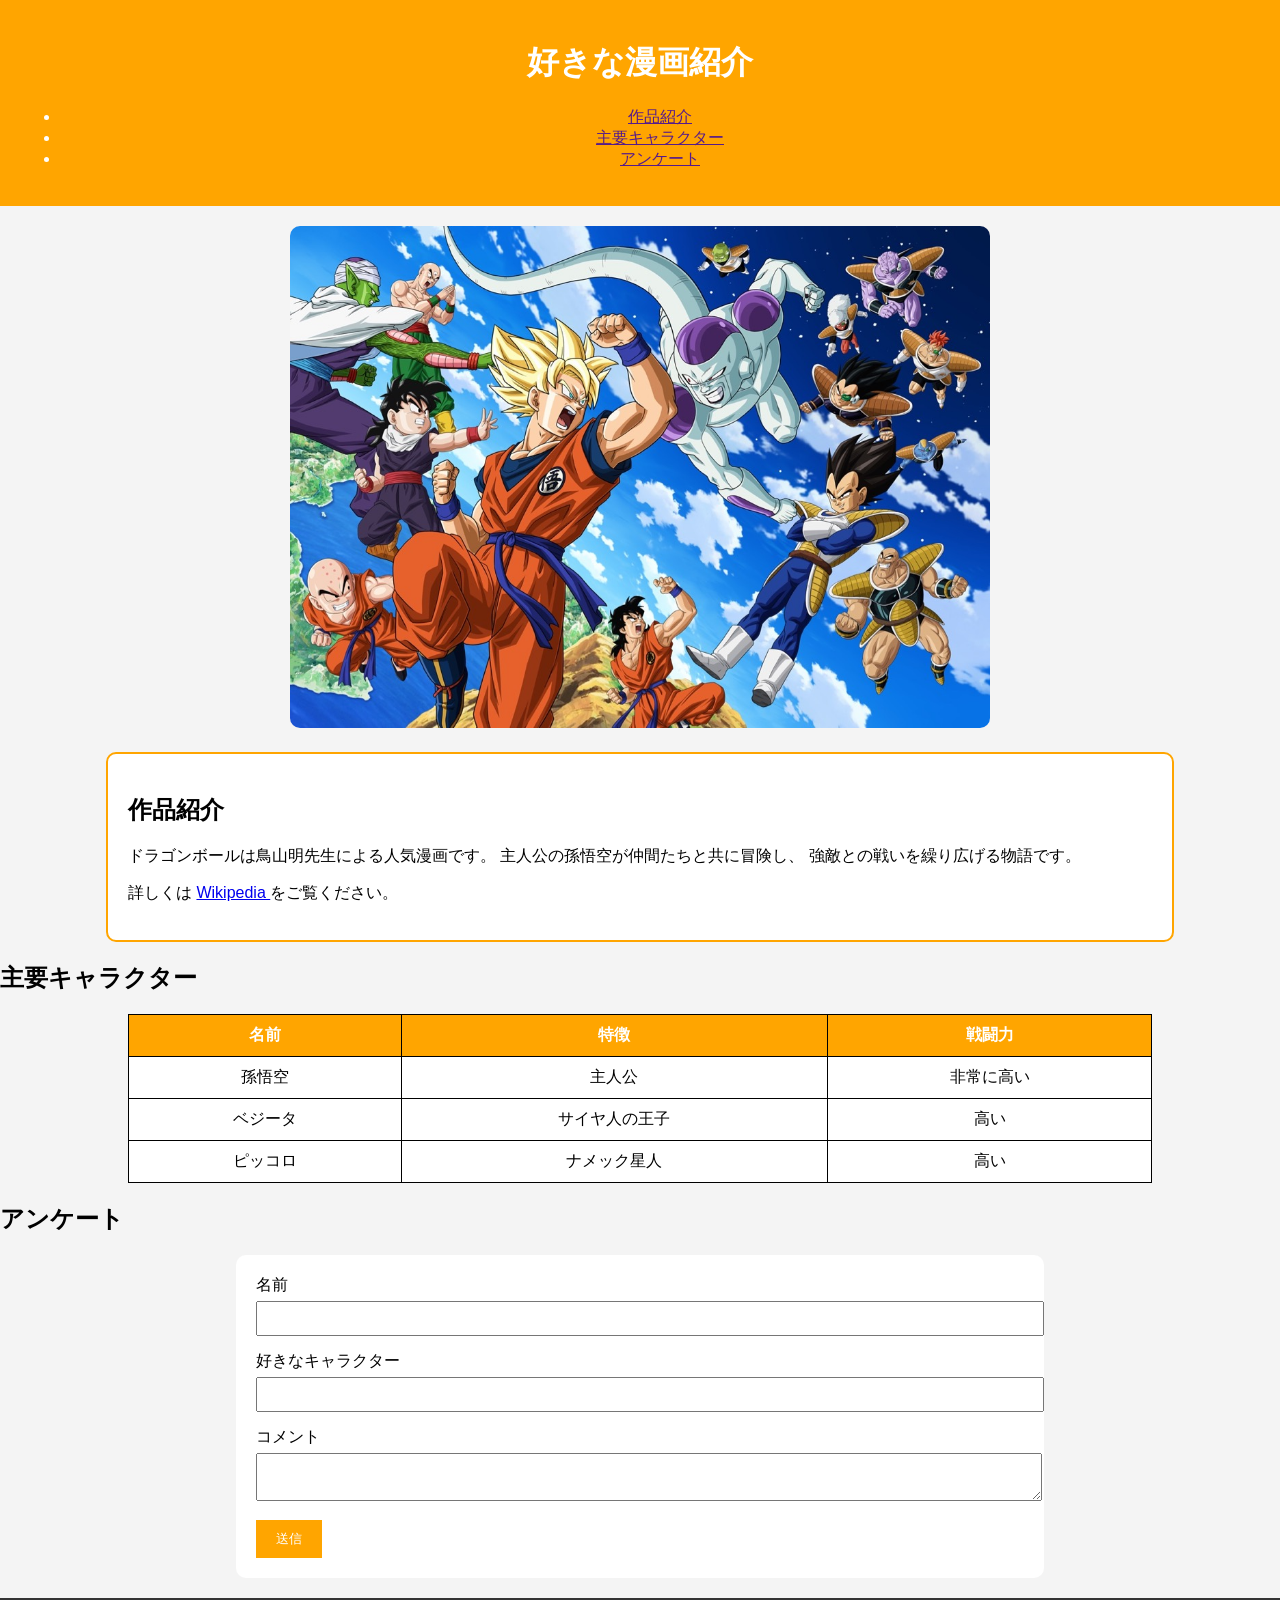
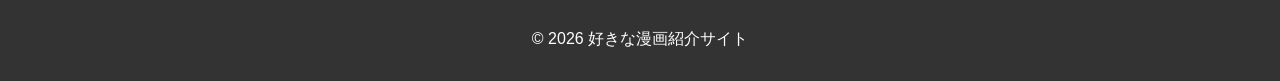
<file: index.html>
<!DOCTYPE html>
<html lang="en">
<head>
    <meta charset="UTF-8">
    <meta name="viewport" content="width=device-width, initial-scale=1.0">
    <title>漫画紹介</title>
    <link rel="stylesheet" href="index.css">
</head>
<body>
    <header>
    <h1>好きな漫画紹介</h1>     
        <div>
            <ul>
                <li><a href="">作品紹介</a></li>
                <li><a href="">主要キャラクター</a></li>
                <li><a href="">アンケート</a></li>
            </ul>
        </div>
    </header>
    <section class="image">
        <img src="dragonball.jpg" alt="ドラゴンボールの画像">
    </section>

    <section id="about">
        <div class="box">
            <h2>作品紹介</h2>
            <p>
                ドラゴンボールは鳥山明先生による人気漫画です。
                主人公の孫悟空が仲間たちと共に冒険し、
                強敵との戦いを繰り広げる物語です。
            </p>

            <p>
                詳しくは
                <a href="https://ja.wikipedia.org/wiki/ドラゴンボール">
                    Wikipedia
                </a>
                をご覧ください。
            </p>
        </div>
    </section>

    <section id="characters">
        <h2>主要キャラクター</h2>

        <table>
            <tr>
                <th>名前</th>
                <th>特徴</th>
                <th>戦闘力</th>
            </tr>
            <tr>
                <td>孫悟空</td>
                <td>主人公</td>
                <td>非常に高い</td>
            </tr>
            <tr>
                <td>ベジータ</td>
                <td>サイヤ人の王子</td>
                <td>高い</td>
            </tr>
            <tr>
                <td>ピッコロ</td>
                <td>ナメック星人</td>
                <td>高い</td>
            </tr>
        </table>
    </section>

    <section id="form">
        <h2>アンケート</h2>

        <form>
            <label for="name">名前</label>
            <input type="text" id="name" required>

            <label for="favorite">
                好きなキャラクター
            </label>
            <input type="text" id="favorite">

            <label for="comment">コメント</label>
            <textarea id="comment"></textarea>

            <button type="submit">送信</button>
        </form>
    </section>

    <footer>
        <p>&copy; 2026 好きな漫画紹介サイト</p>
    </footer>

</body>
</html>
</body>
</html>
</file>
<file: index.css>
body {
    font-family: sans-serif;
    margin: 0;
    background-color: #f4f4f4;
}

header {
    background-color: orange;
    color: white;
    text-align: center;
    padding: 20px;
}



.image {
    text-align: center;
    margin: 20px;
}

.image img {
    width: 70%;
    max-width: 700px;
    border-radius: 10px;
}

.box {.menu {
    background-color: orange;
    text-align: center;
    padding: 15px;
}

.menu a {
    color: white;
    text-decoration: none;
    margin: 0 20px;
    font-weight: bold;
}

.menu a:hover {
    color: yellow;
}
    background: white;
    width: 80%;
    margin: 20px auto;
    padding: 20px;
    border: 2px solid orange;
    border-radius: 10px;
}

table {
    width: 80%;
    margin: 20px auto;
    border-collapse: collapse;
    background: white;
}

th,
td {
    border: 1px solid black;
    padding: 10px;
    text-align: center;
}

th {
    background-color: orange;
    color: white;
}

form {
    width: 60%;
    margin: 20px auto;
    background: white;
    padding: 20px;
    border-radius: 10px;
}

input,
textarea {
    width: 100%;
    padding: 8px;
    margin-top: 5px;
    margin-bottom: 15px;
}

button {
    background-color: orange;
    color: white;
    border: none;
    padding: 10px 20px;
    cursor: pointer;
}

footer {
    background-color: #333;
    color: white;
    text-align: center;
    padding: 15px;
}
</file>
